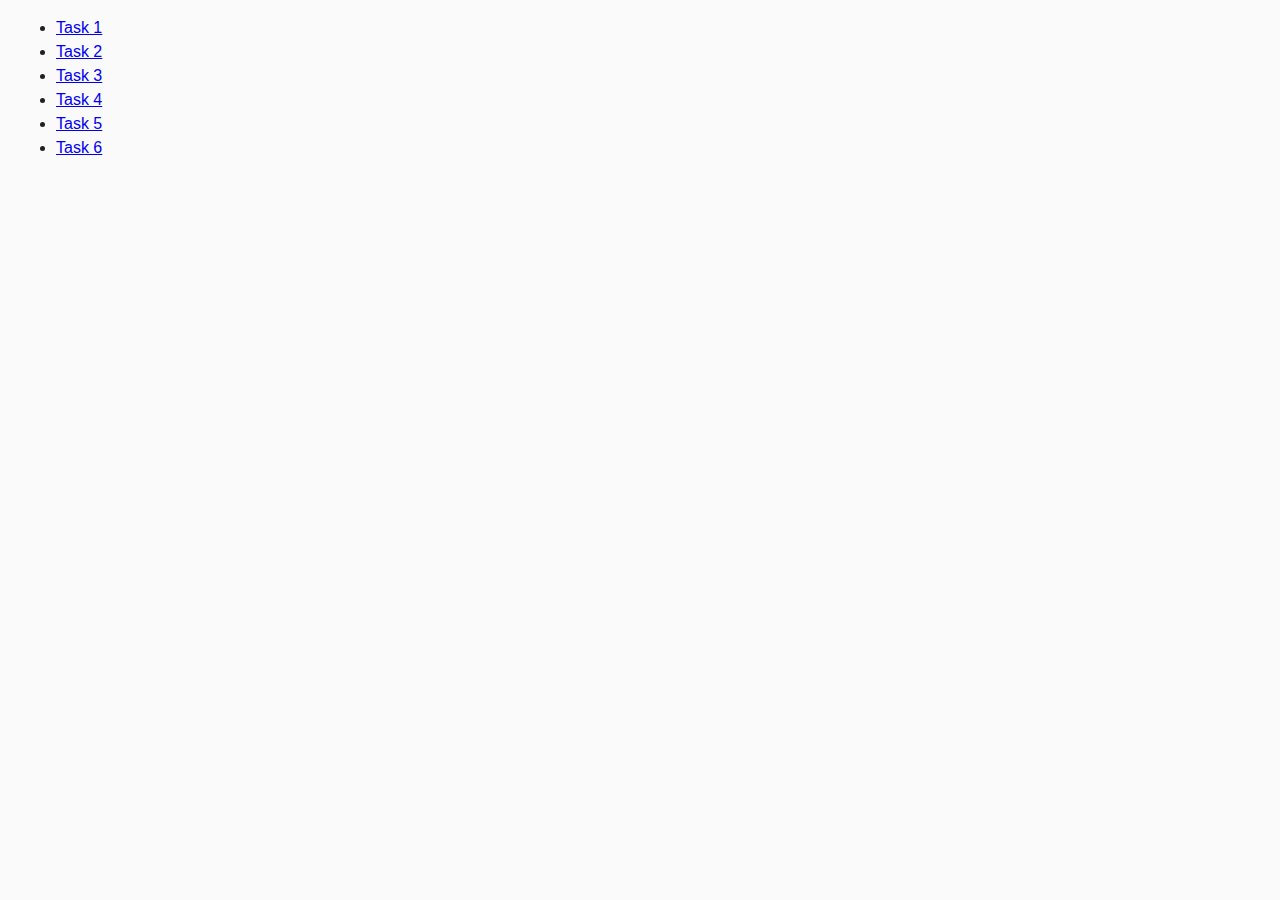
<file: index.html>
<!DOCTYPE html>
<html lang="en">
  <head>
    <meta charset="UTF-8" />
    <meta http-equiv="X-UA-Compatible" content="IE=edge" />
    <meta name="viewport" content="width=device-width, initial-scale=1.0" />
    <title>Homework 7</title>
    <link rel="stylesheet" href="./css/common.css" />
  </head>
  <body>
    <ul>
      <li><a href="./task-1.html">Task 1</a></li>
      <li><a href="./task-2.html">Task 2</a></li>
      <li><a href="./task-3.html">Task 3</a></li>
      <li><a href="./task-4.html">Task 4</a></li>
      <li><a href="./task-5.html">Task 5</a></li>
      <li><a href="./task-6.html">Task 6</a></li>
    </ul>
  </body>
</html>
</file>
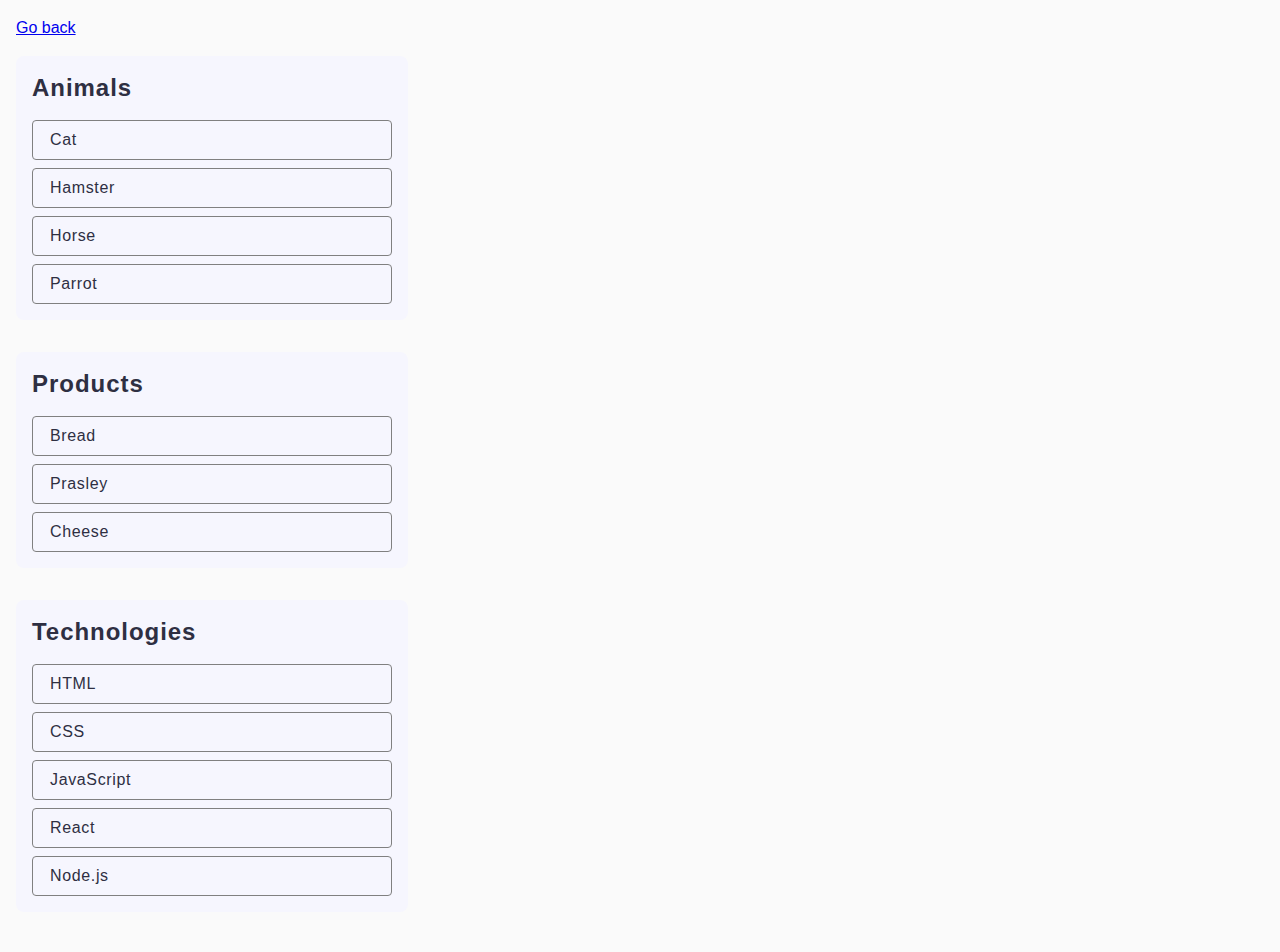
<file: task-1.html>
<!DOCTYPE html>
<html lang="en">

<head>
  <meta charset="UTF-8" />
  <meta http-equiv="X-UA-Compatible" content="IE=edge" />
  <meta name="viewport" content="width=device-width, initial-scale=1.0" />
  <title>Task 1</title>
  <link rel="stylesheet" href="./css/common.css" />
  <link rel="stylesheet" href="./css/task-1.css" />
</head>

<body>
  <p><a href="./index.html">Go back</a></p>

  <ul id="categories">
    <li class="item">
      <h2>Animals</h2>

      <ul>
        <li>Cat</li>
        <li>Hamster</li>
        <li>Horse</li>
        <li>Parrot</li>
      </ul>
    </li>
    <li class="item">
      <h2>Products</h2>

      <ul>
        <li>Bread</li>
        <li>Prasley</li>
        <li>Cheese</li>
      </ul>
    </li>
    <li class="item">
      <h2>Technologies</h2>

      <ul>
        <li>HTML</li>
        <li>CSS</li>
        <li>JavaScript</li>
        <li>React</li>
        <li>Node.js</li>
      </ul>
    </li>
  </ul>

  <script src="./js/task-1.js" type="module"></script>
</body>

</html>
</file>
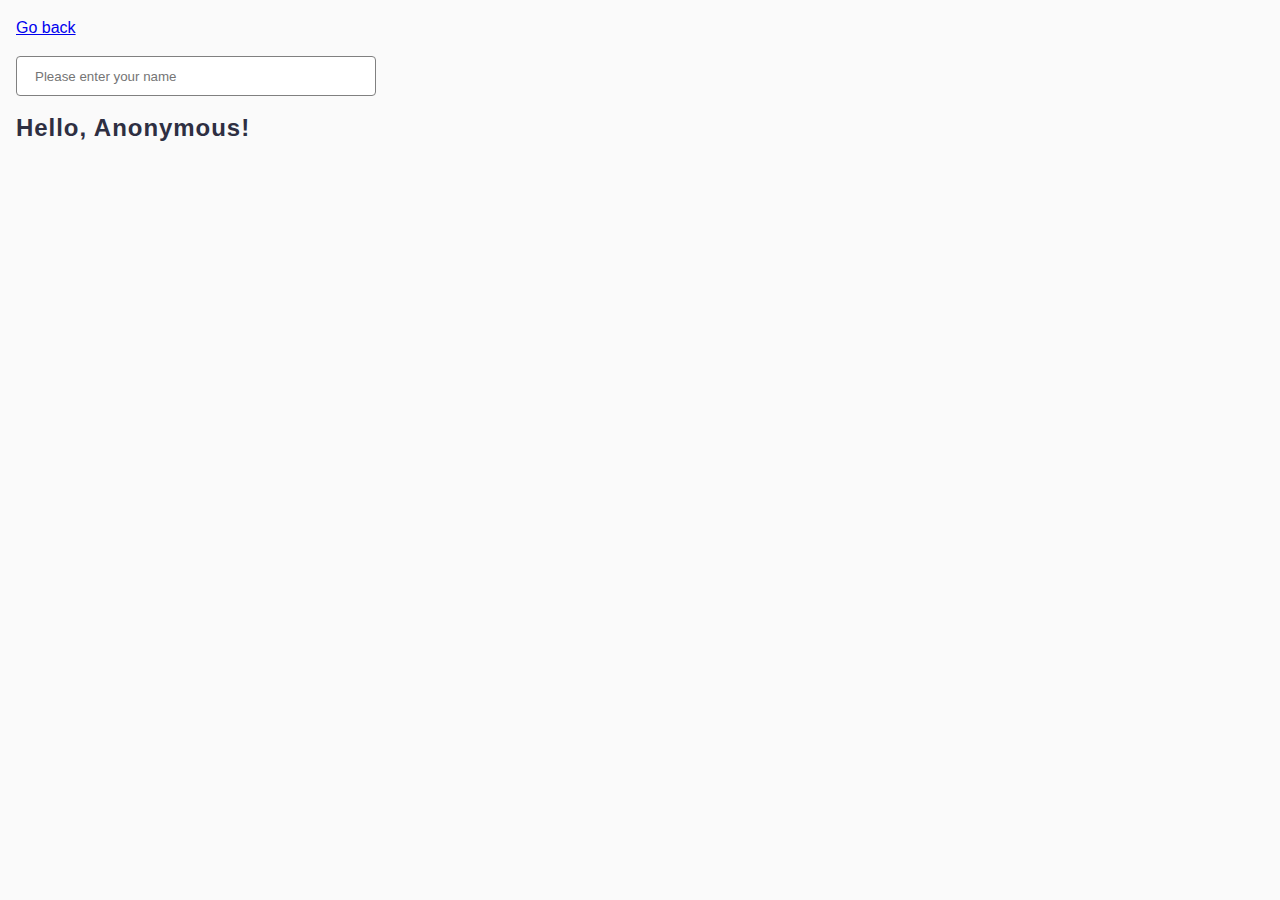
<file: task-3.html>
<!DOCTYPE html>
<html lang="en">

<head>
  <meta charset="UTF-8" />
  <meta http-equiv="X-UA-Compatible" content="IE=edge" />
  <meta name="viewport" content="width=device-width, initial-scale=1.0" />
  <title>Task 3</title>
  <link rel="stylesheet" href="./css/common.css" />
  <link rel="stylesheet" href="./css/task-3.css" />
</head>

<body>
  <p><a href="./index.html">Go back</a></p>

  <input type="text" id="name-input" placeholder="Please enter your name" />
  <h1>Hello, <span id="name-output">Anonymous</span>!</h1>

  <script src="./js/task-3.js" type="module"></script>
</body>

</html>
</file>
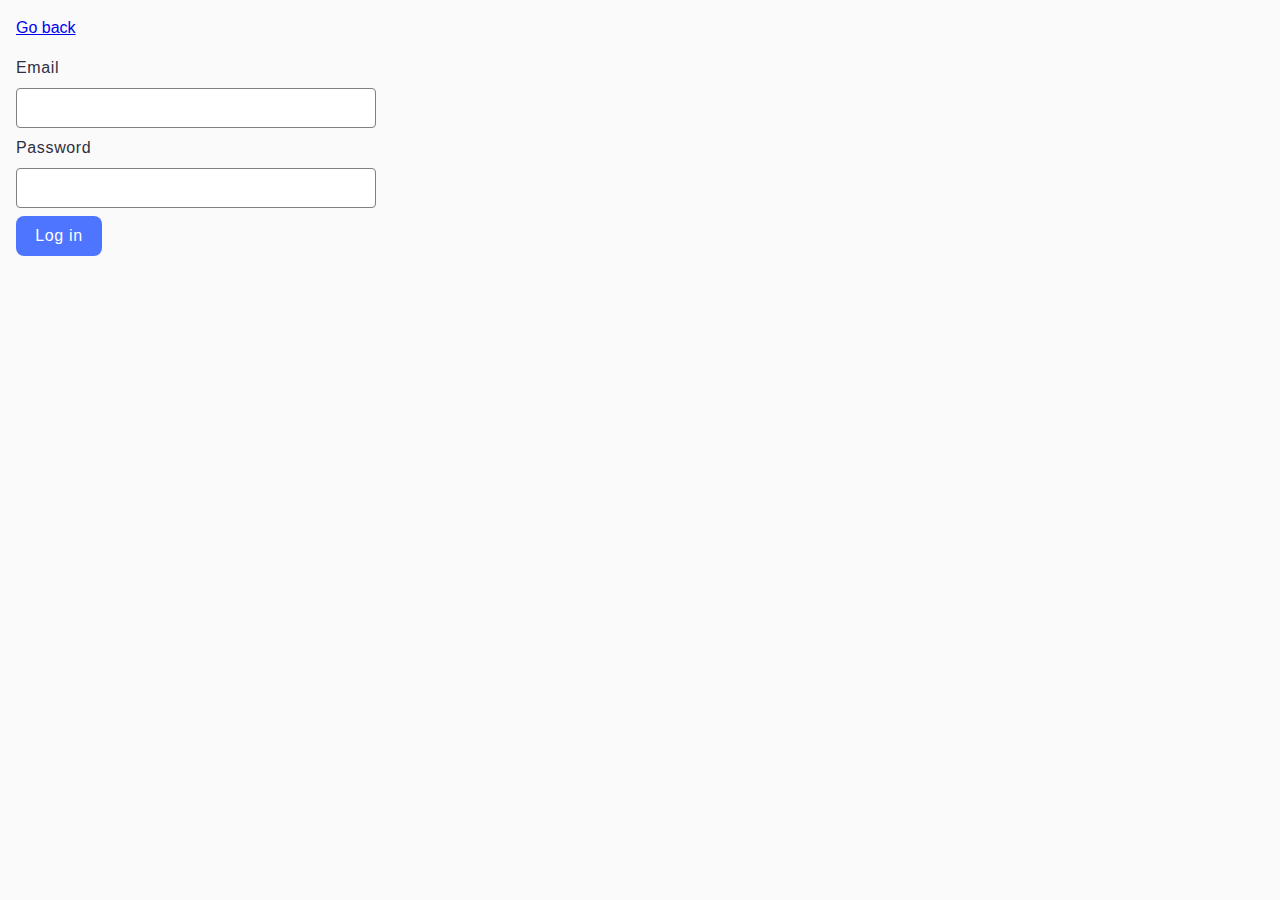
<file: task-4.html>
<!DOCTYPE html>
<html lang="en">

<head>
  <meta charset="UTF-8" />
  <meta http-equiv="X-UA-Compatible" content="IE=edge" />
  <meta name="viewport" content="width=device-width, initial-scale=1.0" />
  <title>Task 4</title>
  <link rel="stylesheet" href="./css/common.css" />
  <link rel="stylesheet" href="./css/task-4.css" />
</head>

<body>
  <p><a href="./index.html">Go back</a></p>

  <form class="login-form">
    <label>
      Email
      <input type="email" name="email" />
    </label>
    <label>
      Password
      <input type="password" name="password" />
    </label>
    <button type="submit">Log in</button>
  </form>

  <script src="./js/task-4.js" type="module"></script>
</body>

</html>
</file>
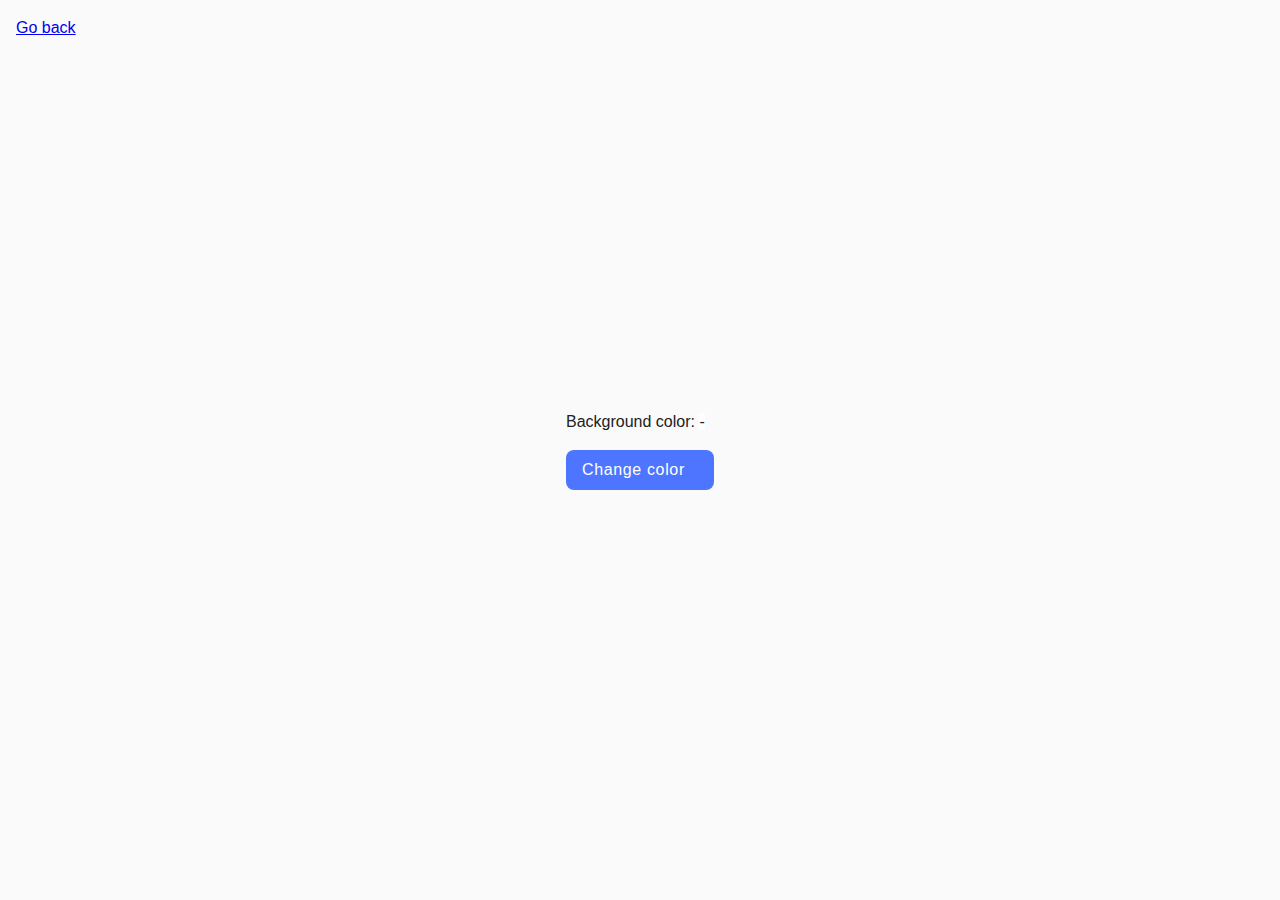
<file: task-5.html>
<!DOCTYPE html>
<html lang="en">

<head>
  <meta charset="UTF-8" />
  <meta http-equiv="X-UA-Compatible" content="IE=edge" />
  <meta name="viewport" content="width=device-width, initial-scale=1.0" />
  <title>Task 5</title>
  <link rel="stylesheet" href="./css/common.css" />
  <link rel="stylesheet" href="./css/task-5.css" />
</head>

<body>
  <p><a class="btn-back" href="./index.html">Go back</a></p>

  <div class="widget">
    <p>Background color: <span class="color">-</span></p>
    <button type="button" class="change-color">Change color</button>
  </div>

  <script src="./js/task-5.js" type="module"></script>
</body>

</html>
</file>
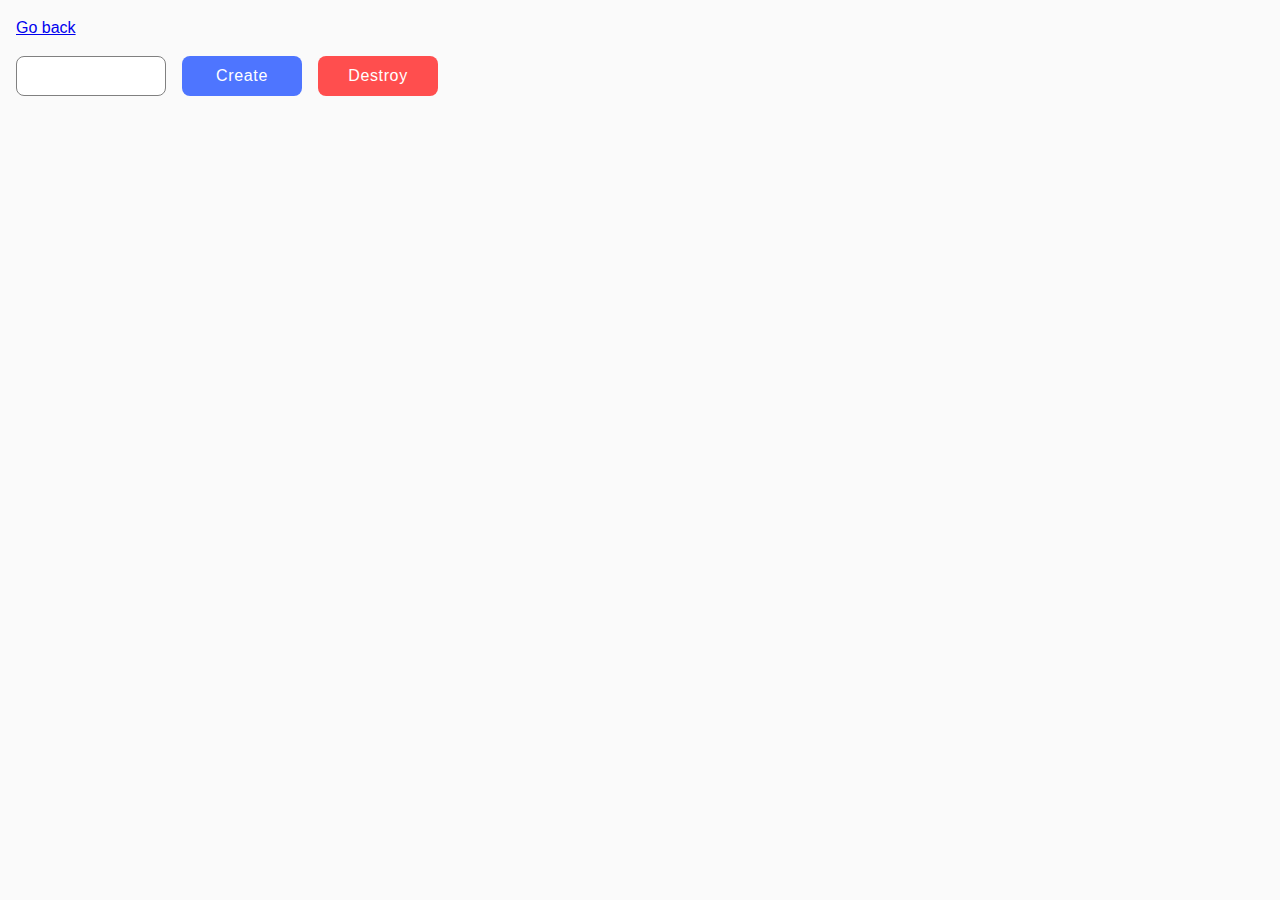
<file: task-6.html>
<!DOCTYPE html>
<html lang="en">

<head>
  <meta charset="UTF-8" />
  <meta http-equiv="X-UA-Compatible" content="IE=edge" />
  <meta name="viewport" content="width=device-width, initial-scale=1.0" />
  <title>Task 6</title>
  <link rel="stylesheet" href="./css/common.css" />
  <link rel="stylesheet" href="./css/task-6.css" />
</head>

<body>
  <p><a class="btn-back" href="./index.html">Go back</a></p>

  <div id="controls">
    <input type="number" min="1" max="100" step="1" />
    <button type="button" data-create>Create</button>
    <button type="button" data-destroy>Destroy</button>
  </div>

  <div id="boxes"></div>

  <script src="./js/task-6.js" type="module"></script>
</body>

</html>
</file>
<file: css/common.css>
* {
  box-sizing: border-box;
}

body {
  margin: 16px;
  font-family: -apple-system, BlinkMacSystemFont, 'Segoe UI', Roboto, Oxygen,
    Ubuntu, Cantarell, 'Open Sans', 'Helvetica Neue', sans-serif;
  -webkit-font-smoothing: antialiased;
  -moz-osx-font-smoothing: grayscale;
  background-color: #fafafa;
  color: #212121;
  line-height: 1.5;
}
</file>
<file: css/task-1.css>
.gallery {
    margin: 0;

}

.item {
    border-radius: 8px;
    padding: 16px;
    width: 392px;
    margin-bottom: 24px;
    list-style-type: none;
    background: #f6f6fe;
}

ul {
    display: flex;
    flex-direction: column;
    gap: 8px;
    list-style-type: none;
    padding: 0;
}

.item>ul>li {
    border: 1px solid #808080;
    border-radius: 4px;
    width: 100%;
    height: 40px;
    font-family: "Montserrat", sans-serif;
    font-size: 16px;
    line-height: 1.5;
    letter-spacing: 0.04em;
    color: #2e2f42;
    font-weight: 400;
    display: flex;
    align-items: center;
    padding-left: 17px;
}

h2 {
    margin: 0;
    margin-bottom: 16px;
    font-family: "Montserrat", sans-serif;
    font-size: 24px;
    line-height: 1.33333;
    letter-spacing: 0.04em;
    color: #2e2f42;
    font-weight: 600;
}
</file>
<file: css/task-3.css>
.btn-back {
    text-decoration: none;
    padding: 5px;
    background: #f6f6fe;
    border-radius: 4px;
    color: #2e2f42;
    border: 2px solid rgb(210, 210, 210);
}

#name-input {
    border: 1px solid #808080;
    width: 360px;
    height: 40px;
    border-radius: 4px;
    padding-left: 18px;
    margin-bottom: 16px;
    outline: none;
}

h1 {
    margin: 0;
    font-family: "Montserrat", sans-serif;
    font-size: 24px;
    line-height: 1.33333;
    letter-spacing: 0.04em;
    color: #2e2f42;
    font-weight: 600;

}
</file>
<file: css/task-4.css>
.login-form {
    display: flex;
    flex-direction: column;
}

button {
    border-radius: 8px;
    padding: 8px 16px;
    width: 86px;
    height: 40px;
    border: none;
    background: #4e75ff;
    color: #fff;
    font-family: "Montserrat", sans-serif;
    font-size: 16px;
    line-height: 1.5;
    letter-spacing: 0.04em;
    color: #fff;
    font-weight: 500;
}

.login-form>label {
    display: flex;
    flex-direction: column;
    gap: 8px;
    margin-bottom: 8px;
    font-family: "Montserrat", sans-serif;
    font-weight: 400;
    font-size: 16px;
    line-height: 1.5;
    letter-spacing: 0.04em;
    color: #2e2f42;
}


input {
    border: 1px solid #808080;
    border-radius: 4px;
    width: 360px;
    height: 40px;
    outline: none;
}
</file>
<file: css/task-5.css>
.widget {
    position: absolute;
    left: 50%;
    top: 50%;
    transform: translateX(-50%) translateY(-50%);
}


.change-color {


    border-radius: 8px;
    width: 148px;
    height: 40px;
    border: none;
    background: #4e75ff;
    font-family: "Montserrat", sans-serif;
    font-weight: 500;
    font-size: 16px;
    line-height: 1.5;
    letter-spacing: 0.04em;
    color: #fff;
    padding: 8px 16px;
    display: flex;
    margin-left: auto;
    margin-right: auto;
}

p {
    margin: 0;
    margin-bottom: 16px;
}

.color {
    background-color: #fff;
    border-radius: 5px;
}
</file>
<file: css/task-6.css>
#boxes {
     display: flex;
     flex-wrap: wrap;
 }

 .box {
     width: 30px;
     height: 30px;
     margin: 5px;
     background-color: #000;
 }

 input {
     border: 1px solid #808080;
     padding: 8px 54px;
     width: 150px;
     height: 40px;
     border-radius: 8px;
     outline: none;
 }

 button {
     width: 120px;
     height: 40px;
     padding: 8px 16px;
     border-radius: 8px;
     background: #4e75ff;
     border: none;
     font-family: "Montserrat", sans-serif;
     font-size: 16px;
     line-height: 1.5;
     letter-spacing: 0.04em;
     color: #fff;
     font-weight: 500;
 }

 #controls {
     display: flex;
     gap: 16px;
 }

 #controls button:last-child {
     background: #ff4e4e;
     ;
 }
</file>
